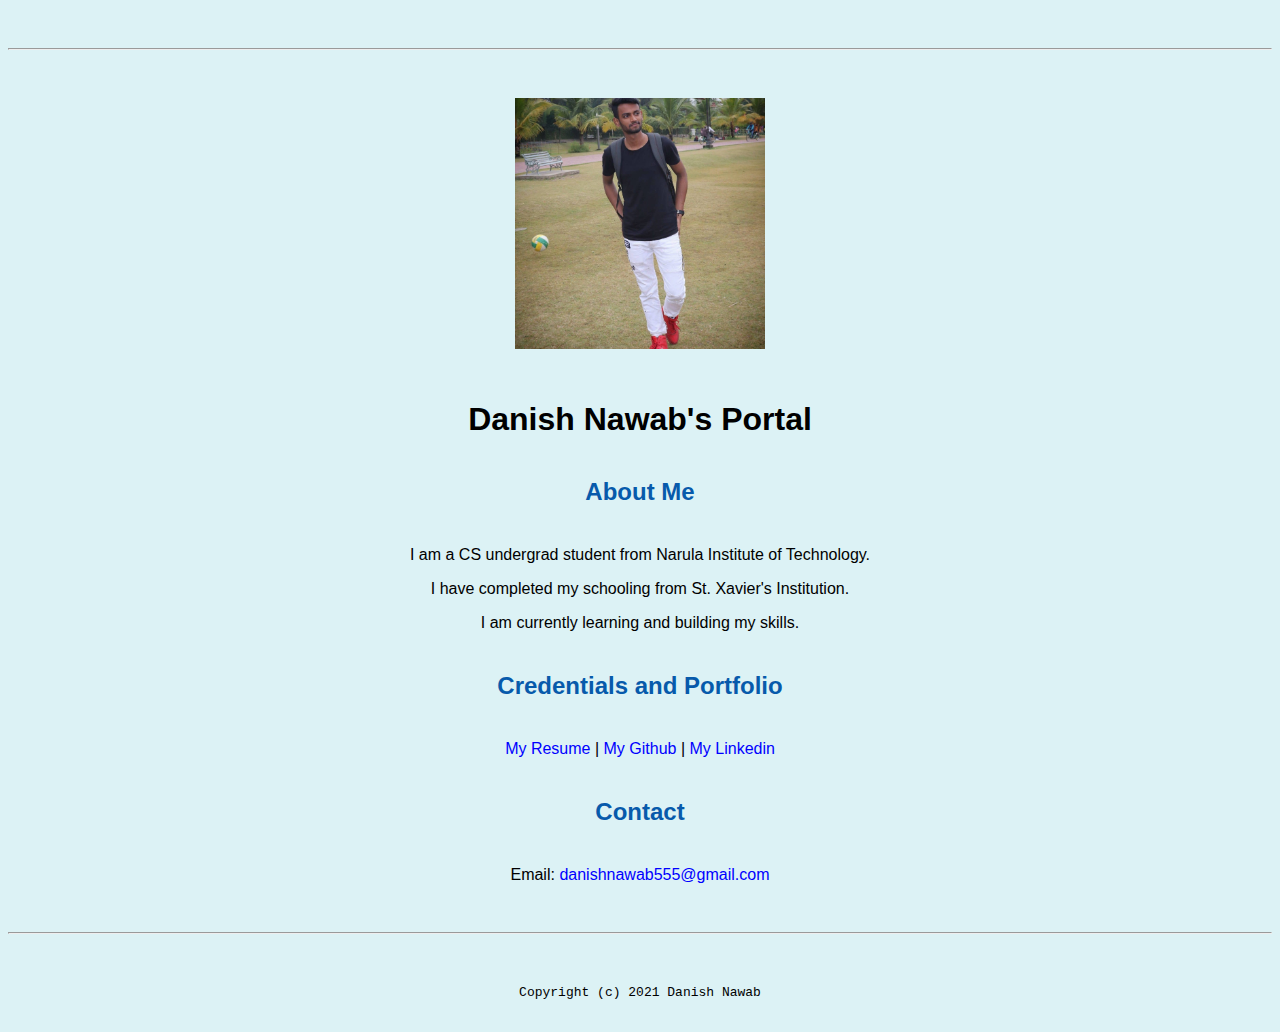
<file: index.html>
<!DOCTYPE html>
<html lang="en">
<head>
    <meta charset="UTF-8">
    <meta http-equiv="X-UA-Compatible" content="IE=edge">
    <meta name="viewport" content="width=device-width, initial-scale=1.0">
    <title>Danish Nawab's Portal</title>
    <link rel="stylesheet" href="css/master.css">
    <link rel="FaviconIcon" href="favicon.ico" type="image/x-icon">
    <link rel="shortcut" href="favicon.ico" type="image/x-icon">
    <meta name="viewport" content="width=device-width, initial-scale=1, shrink-to-fit=no">
    <meta name="name" content="Danish Nawab's Portal">
    <meta name="robots" content="noindex, nofollow">
</head>
<body>
    <hr>
    <img src="img/Danish.jpeg" width="250" alt="Photo">
    <h1>Danish Nawab's Portal</h1>
    <h2>About Me</h2>
    <p>I am a CS undergrad student from Narula Institute of Technology.</p>
    <p>I have completed my schooling from St. Xavier's Institution.</p>
    <p>I am currently learning and building my skills.</p>
    <h2>Credentials and Portfolio</h2>

    <p><a href="resume.html" target="blank">My Resume</a> | <a href="https://www.github.com/danishnawab55" target="blank">My Github</a> | <a href="www.linkedin.com/in/danish-nawab-708b76215" target="blank">My Linkedin</a></p>
    <h2>Contact</h2>

    <p>Email: <a href="mailto: danishnawab555@gmail.com" target="blank">danishnawab555@gmail.com</a></p>
</body>

<footer>
<hr>
<code>Copyright (c) 2021 Danish Nawab</code>
</footer>

</html>
</file>
<file: css/master.css>
/* Cascading stylesheet for the website */

/* Text inside these asterisks and slashes are comments for human */

a {
    color: blue;/* set the text color to blue here */
    text-decoration: none; /* This means we do not want hyperlinks to be underlined */
  }

  a:hover {
    color: red;/* set the text color to red here */
    text-decoration: none; /* This means we do not want hyperlinks to be underlined */
  }

  body {
    background-color: rgb(220, 242, 245);/* set the background color here */
    color: black;/* set the text color to black here */
    font-family: Arial, Helvetica, sans-serif;/* set the font here */
    text-align: center;/* set the text alignment here */
   }

  footer {
    margin-top: 2rem;
    margin-bottom: 2rem;
  }

  h1 {
    margin-bottom: 0.5rem;
    margin-top: 3rem;
   }

  h2 {
    color: #075AAB;/* set the text color of to #075AAB here */
    /* set both the bottom margin and top margin to 2.5rem here */
    margin-bottom: 2.5rem;
    margin-top: 2.5rem;
   }

  h3 {
    margin-bottom: 0;
    margin-top: 2rem;
  }

  h4 {
    margin-bottom: 1rem;
    margin-top: 0.5rem;
  }

  h5 {
    margin-top: 0.5rem;
  }

  hr {
    margin-bottom: 3rem;
    margin-top: 3rem;
  }

  /* this controls how the bullet points in the resume page looks */
  ul {
    display: table;
    margin: 0 auto;
    text-align: left;
  }
</file>
